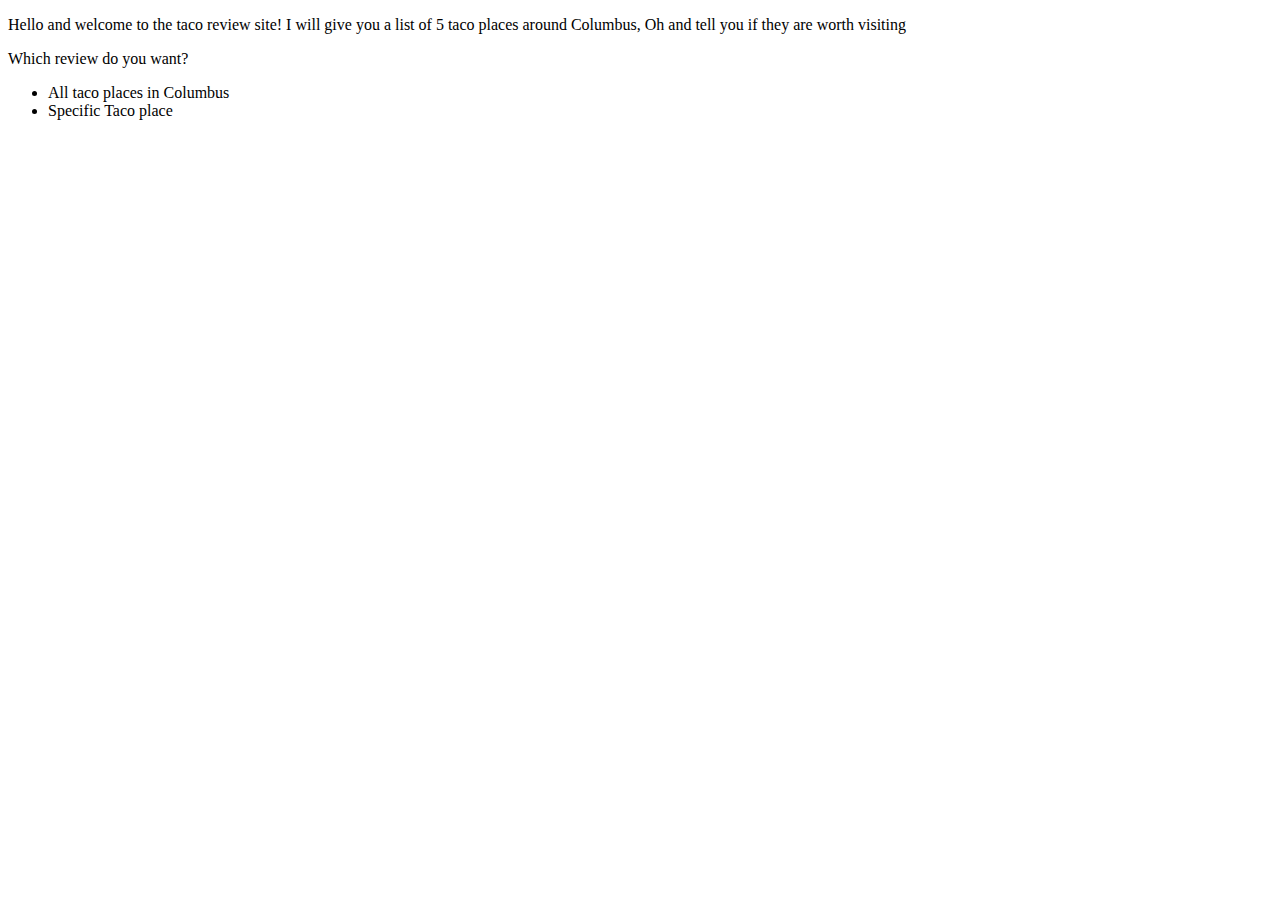
<file: bin/static/index.html>
<!DOCTYPE HTML>
<html>
<head>
    <title>Taco Review Site</title>
    <meta http-equiv="Content-Type" content="text/html; charset=UTF-8" />
</head>
<body>
  <p>Hello and welcome to the taco review site! I will give you a list of 5 taco places around Columbus, Oh
  and tell you if they are worth visiting</p>
  
 <p> Which review do you want?</p>
 <ul>
 <li> All taco places in Columbus </li>
 <li> Specific Taco place </li>
 </ul>
</body>
</html>
</file>
